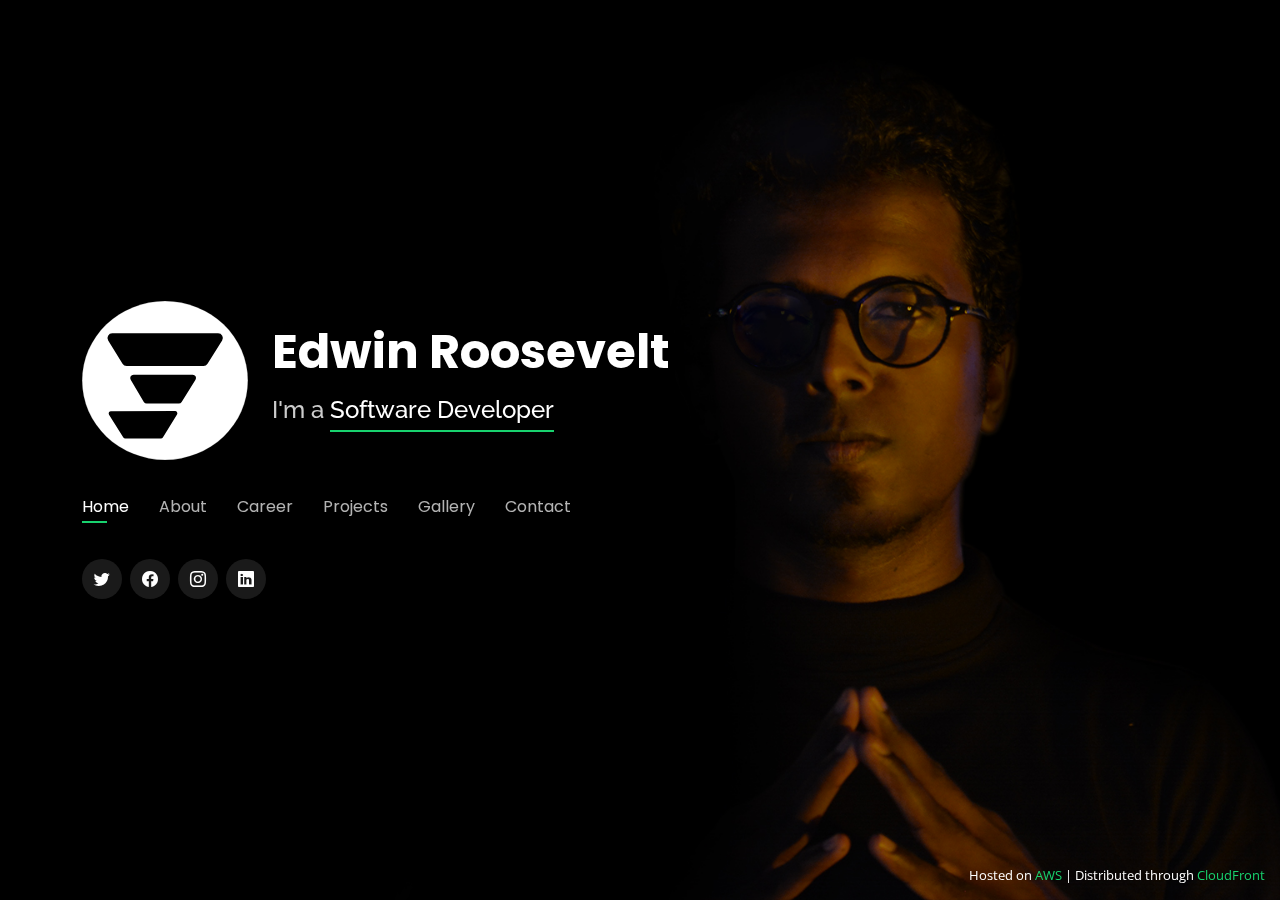
<file: index.html>
<!DOCTYPE html>
<html lang="en">
	<head>
		<meta charset="utf-8" />
		<meta content="width=device-width, initial-scale=1.0" name="viewport" />

		<title>Edwin Roosevelt</title>
		<meta
			name="description"
			content="Isn't it kinda cool to have your own webpage. It is xD!. Know all about my interests, hobbies, projects and career."
		/>
		<meta name="keywords" content="" />

		<!-- Favicons -->
		<link href="assets/img/ER1.svg" rel="icon" />
		<link href="assets/img/OIP.jfif" rel="apple-touch-icon" />

		<!-- Google Fonts -->
		<link
			href="https://fonts.googleapis.com/css?family=Open+Sans:300,300i,400,400i,600,600i,700,700i|Raleway:300,300i,400,400i,500,500i,600,600i,700,700i|Poppins:300,300i,400,400i,500,500i,600,600i,700,700i"
			rel="stylesheet"
		/>

		<!-- Vendor CSS Files -->
		<link href="assets/vendor/bootstrap/css/bootstrap.min.css" rel="stylesheet" />
		<link
			href="assets/vendor/bootstrap-icons/bootstrap-icons.css"
			rel="stylesheet"
		/>
		<link href="assets/vendor/boxicons/css/boxicons.min.css" rel="stylesheet" />
		<link href="assets/vendor/glightbox/css/glightbox.min.css" rel="stylesheet" />
		<link href="assets/vendor/remixicon/remixicon.css" rel="stylesheet" />
		<link href="assets/vendor/swiper/swiper-bundle.min.css" rel="stylesheet" />

		<!-- Template Main CSS File -->
		<link href="assets/css/style.css" rel="stylesheet" />

		<!-- =======================================================
  * Template Name: Personal - v4.7.0
  * Template URL: https://bootstrapmade.com/personal-free-resume-bootstrap-template/
  * Author: BootstrapMade.com
  * License: https://bootstrapmade.com/license/
  ======================================================== -->
	</head>

	<body>
		<!-- ======= Header ======= -->
		<header id="header">
			<div class="container">
				<div class="row">
					<div class="d-none col-2 d-lg-block">
						<img
							src="assets/img/ER1.svg"
							alt="Edwin Roosevelt logo"
							class="img-fluid"
						/>
					</div>
					<div class="col col-sm-10" style="margin: auto 0">
						<h1><a href="index.html">Edwin Roosevelt</a></h1>
						<h2>I'm a <span>Software Developer</span></h2>
					</div>
				</div>

				<nav id="navbar" class="navbar">
					<ul>
						<li><a class="nav-link active" href="#header">Home</a></li>
						<li><a class="nav-link" href="#about">About</a></li>
						<li><a class="nav-link" href="#resume">Career</a></li>
						<li><a class="nav-link" href="#projects">Projects</a></li>
						<li><a class="nav-link" href="#portfolio">Gallery</a></li>
						<li><a class="nav-link" href="#contact">Contact</a></li>
					</ul>
					<i class="bi bi-list mobile-nav-toggle"></i>
				</nav>
				<!-- .navbar -->

				<div class="social-links">
					<a href="https://twitter.com/edwinroosevelt" class="twitter"
						><i class="bi bi-twitter"></i
					></a>
					<a href="https://www.facebook.com/Edwinroosevelt" class="facebook"
						><i class="bi bi-facebook"></i
					></a>
					<a href="https://www.instagram.com/eddy.insta.in" class="instagram"
						><i class="bi bi-instagram"></i
					></a>
					<a href="https://www.linkedin.com/in/edwin-roosevelt" class="linkedin"
						><i class="bi bi-linkedin"></i
					></a>
				</div>
			</div>
		</header>
		<!-- End Header -->

		<!-- ======= About Section ======= -->
		<section id="about" class="about">
			<!-- ======= About Me ======= -->
			<div class="about-me container">
				<div class="section-title">
					<h2>About</h2>
					<p>Learn more about me</p>
				</div>

				<div class="row">
					<div class="col-lg-4" data-aos="fade-right">
						<img
							src="assets/img/me.jpg"
							class="img-fluid"
							alt="Edwin Roosevelt Picture"
						/>
					</div>
					<div class="col-lg-8 pt-4 mt-4 pt-lg-0 content" data-aos="fade-left">
						<h3>A Curious Lad</h3>
						<p class="fst-italic">
							The world we inhabit is an intriguing realm, constantly inspiring our
							inquisitive nature. Knowledge acts as the catalyst for our curiosity. So,
							why not join me for a cup of coffee, and together we can delve into a
							myriad of subjects? We can traverse the captivating realms, from the
							intricacies of the quantum world to the enigmatic expanses of the
							universe. We can explore the tapestry of our past, the unfolding of
							tomorrow, and the emergence of trending technologies like Big Data, AI,
							and Quantum Computing. Moreover, we can even venture into profound
							inquiries such as the meaning of life. In this vast and unknown ocean of
							possibilities, what we have uncovered thus far merely represents a mere
							droplet of understanding.
						</p>
						<!-- <p>
            What we know is a drop of water in this vast & unknown ocean.
          </p> -->

						<!-- <div class="section-title pt-4">
            <h2>More about me</h2>
          </div>
          <ul>
            <li><i class="bi bi-chevron-right"></i> <strong>Age:</strong> <span>25</span></li>
            <li><i class="bi bi-chevron-right"></i> <strong>Degree:</strong> <span>B.Tech - Mechanical Engineering</span></li>
            <li><i class="bi bi-chevron-right"></i> <strong>Aspiration:</strong> <span>Python Developer</span></li>
          </ul> -->
					</div>
				</div>
			</div>

			<!-- End About Me -->

			<!-- ======= Counts ======= col-md-6 mt-3 mt-md-0
    <div class="counts container">

      <div class="row">

        <div class="col-lg-3 col-md-6">
          <div class="count-box">
            <i class="bi bi-emoji-smile"></i>
            <span data-purecounter-start="0" data-purecounter-end="232" data-purecounter-duration="1" class="purecounter"></span>
            <p>Happy Clients</p>
          </div>
        </div>

        <div class="col-lg-3 col-md-6 mt-5 mt-md-0">
          <div class="count-box">
            <i class="bi bi-journal-richtext"></i>
            <span data-purecounter-start="0" data-purecounter-end="521" data-purecounter-duration="1" class="purecounter"></span>
            <p>Projects</p>
          </div>
        </div>

        <div class="col-lg-3 col-md-6 mt-5 mt-lg-0">
          <div class="count-box">
            <i class="bi bi-headset"></i>
            <span data-purecounter-start="0" data-purecounter-end="1463" data-purecounter-duration="1" class="purecounter"></span>
            <p>Hours Of Support</p>
          </div>
        </div>

        <div class="col-lg-3 col-md-6 mt-5 mt-lg-0">
          <div class="count-box">
            <i class="bi bi-award"></i>
            <span data-purecounter-start="0" data-purecounter-end="24" data-purecounter-duration="1" class="purecounter"></span>
            <p>Awards</p>
          </div>
        </div>

      </div>

    </div>
    -- End Counts -->

			<!-- ======= Interests ======= -->
			<div class="interests container">
				<div class="section-title">
					<h2>Interests</h2>
				</div>

				<div class="row">
					<div class="col-lg-3 col-md-4 mt-4">
						<div class="icon-box">
							<i class="ri-computer-line" style="color: #e80368"></i>
							<h3>Programming</h3>
						</div>
					</div>
					<div class="col-lg-3 col-md-4 mt-4">
						<div class="icon-box">
							<i class="ri-camera-3-line" style="color: #ffbb2c"></i>
							<h3>Photography</h3>
						</div>
					</div>
					<div class="col-lg-3 col-md-4 mt-4">
						<div class="icon-box">
							<i class="ri-image-edit-line" style="color: #cf2727"></i>
							<h3>Photoshop</h3>
						</div>
					</div>
					<div class="col-lg-3 col-md-4 mt-4">
						<div class="icon-box">
							<i class="ri-pencil-ruler-2-line" style="color: #257c29"></i>
							<h3>DIYs</h3>
						</div>
					</div>
					<div class="col-lg-3 col-md-4 mt-4">
						<div class="icon-box">
							<i class="ri-headphone-line" style="color: #f80493"></i>
							<h3>Music</h3>
						</div>
					</div>
					<div class="col-lg-3 col-md-4 mt-4">
						<div class="icon-box">
							<i class="ri-music-2-line" style="color: #00f7ff"></i>
							<h3>Guitar</h3>
						</div>
					</div>
					<div class="col-lg-3 col-md-4 mt-4">
						<div class="icon-box">
							<i class="ri-book-2-line" style="color: #47aeff"></i>
							<h3>Reading</h3>
						</div>
					</div>
					<div class="col-lg-3 col-md-4 mt-4">
						<div class="icon-box">
							<i class="bx bx-bulb" style="color: #ffa76e"></i>
							<h3>Learning New Stuffs</h3>
						</div>
					</div>
					<div class="col-lg-3 col-md-4 mt-4">
						<div class="icon-box">
							<i class="bx bx-atom" style="color: #29cc61"></i>
							<h3>Science</h3>
						</div>
					</div>
					<div class="col-lg-3 col-md-4 mt-4">
						<div class="icon-box">
							<i class="ri-landscape-line" style="color: #11dbcf"></i>
							<h3>Adventure</h3>
						</div>
					</div>
					<div class="col-lg-3 col-md-4 mt-4">
						<div class="icon-box">
							<i class="ri-run-line" style="color: #ff5828"></i>
							<h3>Athletics</h3>
						</div>
					</div>
					<div class="col-lg-3 col-md-4 mt-4">
						<div class="icon-box">
							<i class="ri-riding-line" style="color: #e9c31d"></i>
							<h3>Riding</h3>
						</div>
					</div>
				</div>
			</div>
			<!-- End Interests -->

			<!-- ======= Testimonials ======= -->
			<div class="testimonials container">
				<div class="section-title">
					<h2>Food for thought</h2>
				</div>

				<div
					class="testimonials-slider swiper"
					data-aos="fade-up"
					data-aos-delay="100"
				>
					<div class="swiper-wrapper">
						<div class="swiper-slide">
							<div class="testimonial-item">
								<p>
									<i class="bx bxs-quote-alt-left quote-icon-left"></i>
									You are the result of 4 billion years of evolutionary success. Act Like
									It.
									<i class="bx bxs-quote-alt-right quote-icon-right"></i>
								</p>
								<img
									src="assets/img/favquotes/1.jpg"
									class="testimonial-img"
									alt="Quote by unknown"
								/>
								<h3>Unknown</h3>
							</div>
						</div>

						<div class="swiper-slide">
							<div class="testimonial-item">
								<p>
									<i class="bx bxs-quote-alt-left quote-icon-left"></i>
									Danger is real, but Fear is a choice
									<i class="bx bxs-quote-alt-right quote-icon-right"></i>
								</p>
								<img
									src="assets/img/favquotes/2.jpg"
									class="testimonial-img"
									alt="Quote by Will Smith"
								/>
								<h3>Will Smith</h3>
								<h4>Movie: After Earth</h4>
							</div>
						</div>

						<div class="swiper-slide">
							<div class="testimonial-item">
								<p>
									<i class="bx bxs-quote-alt-left quote-icon-left"></i>
									One day you will leave this world behind. So live a life you will
									REMEMBER.
									<i class="bx bxs-quote-alt-right quote-icon-right"></i>
								</p>
								<img
									src="assets/img/favquotes/3.jpg"
									class="testimonial-img"
									alt="Quote from Avicii lyrics"
								/>
								<h3>Avicii</h3>
								<h4>Musician</h4>
							</div>
						</div>

						<div class="swiper-slide">
							<div class="testimonial-item">
								<p>
									<i class="bx bxs-quote-alt-left quote-icon-left"></i>
									Education is not the learning of facts, but training the mind to think.
									<i class="bx bxs-quote-alt-right quote-icon-right"></i>
								</p>
								<img
									src="assets/img/favquotes/4.jpg"
									class="testimonial-img"
									alt="Quote from Albert Einstein"
								/>
								<h3>Albert Einstein</h3>
								<h4>Theoretical Physicist</h4>
							</div>
						</div>

						<div class="swiper-slide">
							<div class="testimonial-item">
								<p>
									<i class="bx bxs-quote-alt-left quote-icon-left"></i>
									Every next level of your life will demand a different you.
									<i class="bx bxs-quote-alt-right quote-icon-right"></i>
								</p>
								<img
									src="assets/img/favquotes/5.jpg"
									class="testimonial-img"
									alt="Quote"
								/>
								<h3>Leonardo DiCaprio</h3>
								<h4>Actor</h4>
							</div>
						</div>
					</div>
					<div class="swiper-pagination"></div>
				</div>

				<div class="owl-carousel testimonials-carousel"></div>
			</div>
			<!-- End Testimonials  -->
		</section>
		<!-- End About Section -->

		<!-- ======= Resume Section ======= -->
		<section id="resume" class="resume">
			<div class="container">
				<div class="section-title">
					<h2>Resume</h2>
					<p>Career Prospects</p>
				</div>
				<div class="d-flex flex-wrap">
					<span
						class="h5 p-2 text-dark fst-normal align-middle ms-4"
						style="background-color: #18d26e; border-radius: 5px"
						>Software Developer</span
					>
					<div>
						<a href="https://github.com/EdwinRoosevelt" target="_blank">
							<button
								class="btn btn-light p-0 ms-4"
								style="border-radius: 25px"
								data-toggle="tooltip"
								title="Github profile"
							>
								<i class="ri-github-fill px-2" style="font-size: 28px"></i>
							</button>
						</a>
						<a
							href="https://drive.google.com/file/d/1xI5ExTde9kriVnSUI9WkuehAsmC3LOFL/view?usp=drive_link"
							target="_blank"
						>
							<button
								class="btn btn-light p-0 ms-2"
								style="border-radius: 25px"
								data-toggle="tooltip"
								title="Resume link"
							>
								<i
									class="ri-profile-fill px-2"
									style="font-size: 28px; color: #2964cf"
								></i>
							</button>
						</a>
					</div>
					<div class="p-4">
						<p>
							<span class="badge bg-light text-dark">Full Stak MERN Developer</span> |
							<span class="badge bg-light text-dark">Web Developer</span>

							<!-- | <span class="badge bg-light text-dark">Problem Solver</span>   -->
							<!-- <span class="badge bg-light text-dark">Self Taught Programmer</span>  -->

							<!-- <span class="badge bg-light text-dark">JavaScript Expert</span> |
            <span class="badge bg-light text-dark">Experienced Problem Solver</span> -->
						</p>
						<p>
							Full-stack engineer with 3 years of experience, possessing a diverse
							skillset spanning both front-end and back-end development. Extensive
							experience in a variety of programming languages (JavaScript, HTML, CSS,
							Python, Java) and frameworks (React, NextJS, NestJS, Django, Spring Boot)
							allows me to tackle complex projects with conödence. Additionally,
							proöciency in tools like AWS, PM2, Git, Jira makes me a valuable asset to
							any team seeking a versatile and efficient developer.
						</p>
						<p>
							In addition to my technical expertise, I possess strong soft skills that
							make me a valuable asset in any team environment. I am known for my
							excellent communication, allowing me to clearly explain complex technical
							concepts to both technical and non-technical audiences. I am also a
							highly collaborative individual, thriving in environments where teamwork
							is essential. My problem-solving skills enable me to approach challenges
							creatively and efficiently, while my adaptability allows me to adjust to
							changing priorities and learn new skills quickly.
						</p>
					</div>
				</div>

				<div class="skills container">
					<div class="section-title">
						<h2>Skills</h2>
					</div>

					<div>
						<span class="badge rounded-pill bg-warning text-dark">JavaScript</span>
						<span class="badge rounded-pill bg-warning text-dark">TypeScript</span>
						<span class="badge rounded-pill bg-warning text-dark">HTML</span>
						<span class="badge rounded-pill bg-warning text-dark">CSS</span>
						<span class="badge rounded-pill bg-warning text-dark">Sass</span>
						<span class="badge rounded-pill bg-warning text-dark">BootStrap</span>
						<span class="badge rounded-pill bg-warning text-dark">Reactjs</span>
						<span class="badge rounded-pill bg-warning text-dark">Nextjs</span>
						<span class="badge rounded-pill bg-warning text-dark">Nodejs</span>
						<span class="badge rounded-pill bg-warning text-dark">Svelte</span>
						<span class="badge rounded-pill bg-warning text-dark">REST</span>
						<span class="badge rounded-pill bg-warning text-dark">Cypress</span>
						<span class="badge rounded-pill bg-warning text-dark">Jest</span>
					</div>
					<div>
						<!-- <br class="m-5"/> -->
						<span class="badge rounded-pill bg-success text-dark"
							>Data Structures</span
						>
						<span class="badge rounded-pill bg-success text-dark">Algorithms</span>
						<span class="badge rounded-pill bg-success text-dark">Python3</span>
						<span class="badge rounded-pill bg-success text-dark">Git</span>
						<span class="badge rounded-pill bg-success text-dark">Java</span>
						<span class="badge rounded-pill bg-success text-dark"
							>Cloud - AWS | GCP</span
						>
						<span class="badge rounded-pill bg-success text-dark">Linux</span>
						<span class="badge rounded-pill bg-success text-dark">SQL</span>
						<span class="badge rounded-pill bg-success text-dark">NoSQL</span>
						<span class="badge rounded-pill bg-success text-dark"
							>Data Science | AI-ML</span
						>
					</div>
					<div>
						<!-- <br class="m-5"/> -->
						<span class="badge rounded-pill bg-info text-dark">Communication</span>
						<span class="badge rounded-pill bg-info text-dark">Planning</span>
						<span class="badge rounded-pill bg-info text-dark">Organizing</span>
						<span class="badge rounded-pill bg-info text-dark">Problem Solving</span>
						<span class="badge rounded-pill bg-info text-dark">Time Management</span>
					</div>
					<div>
						<!-- <br class="m-1"/> -->
						<span class="badge rounded-pill bg-danger text-dark">Photoshop</span>
						<span class="badge rounded-pill bg-danger text-dark">UI / UX</span>
						<span class="badge rounded-pill bg-danger text-dark">Illustrator</span>
					</div>

					<!-- <div class="row skills-content">
          <div class="col-lg-6">
            <div class="progress">
              <span class="skill">Python<i class="val">80%</i></span>
              <div class="progress-bar-wrap">
                <div class="progress-bar" role="progressbar" aria-valuenow="80" aria-valuemin="0" aria-valuemax="100"></div>
              </div>
            </div>
            <div class="progress">
              <span class="skill">AWS<i class="val">60%</i></span>
              <div class="progress-bar-wrap">
                <div class="progress-bar" role="progressbar" aria-valuenow="60" aria-valuemin="0" aria-valuemax="100"></div>
              </div>
            </div>
            <div class="progress">
              <span class="skill">Linux<i class="val">50%</i></span>
              <div class="progress-bar-wrap">
                <div class="progress-bar" role="progressbar" aria-valuenow="50" aria-valuemin="0" aria-valuemax="100"></div>
              </div>
            </div>
          </div>
          <div class="col-lg-6">
            <div class="progress">
              <span class="skill">Data Science<i class="val">60%</i></span>
              <div class="progress-bar-wrap">
                <div class="progress-bar" role="progressbar" aria-valuenow="60" aria-valuemin="0" aria-valuemax="100"></div>
              </div>
            </div>
            <div class="progress">
              <span class="skill">Communication<i class="val">90%</i></span>
              <div class="progress-bar-wrap">
                <div class="progress-bar" role="progressbar" aria-valuenow="90" aria-valuemin="0" aria-valuemax="100"></div>
              </div>
            </div>
            <div class="progress">
              <span class="skill">Problem Solving<i class="val">95%</i></span>
              <div class="progress-bar-wrap">
                <div class="progress-bar" role="progressbar" aria-valuenow="95" aria-valuemin="0" aria-valuemax="100"></div>
              </div>
            </div>
          </div>
        </div> -->
				</div>

				<div class="row container">
					<div class="col-md-6 mb-3">
						<div class="section-title">
							<h2>Experience</h2>
						</div>
						<div class="resume-item">
							<h4>FULL STACK MERN DEVELOPER</h4>
							<h5>Mar 2023 - Present</h5>
							<p><em>Beanstalkedu Services Pvt Ltd, Kolkata</em></p>
							<ul>
								<li>
									Developing dynamic and responsive user interfaces (UIs) leveraging the
									strengths of HTML, CSS, and the React JS framework.
								</li>
								<li>
									Ensuring a seamless user experience through careful design and
									implementation. Building robust backend solutions utilizing Node.js.
								</li>
								<li>
									Responsible for designing, developing, and maintaining application
									logic, secure authentication systems.
								</li>
								<li>
									Contributing through active participation in meetings, sharing
									technical expertise, and clearly communicating ideas and solutions.
								</li>
								<li>
									Contributing to ongoing knowledge transfer by maintaining accurate and
									up-to-date documentation.
								</li>
							</ul>
						</div>
						<div class="resume-item">
							<h4>WEB APPLICATION DEVELOPER</h4>
							<h5>July 2022 - Mar 2023</h5>
							<p><em>Bibox Labs (Evobi Automations), Bengaluru</em></p>
							<ul>
								<li>
									Collaborating effectively with cross-functional teams, including
									product managers, designers, and developers.
								</li>
								<li>
									Proactively identifying and resolving user and client issues through
									effective technical support.
								</li>
							</ul>
						</div>
						<div class="resume-item">
							<h4>SRE Engineer - SonyLiv</h4>
							<h5>Mar 2021 - July 2022</h5>
							<p><em>SonyLiv - Tata Consultancy Services, Ahmedabad</em></p>
							<p></p>
							<ul>
								<li>
									Implementing and maintaining robust monitoring systems to proactively
									track and ensure the health and performance of systems.
								</li>
								<li>
									Effectively responding to incidents, conducting thorough diagnoses, and
									implementing swift resolutions to minimize downtime and ensure service
									continuity.
								</li>
							</ul>
							<!-- </p> -->
						</div>
					</div>
					<!-- </div>

      <div class="container"> -->

					<div class="col-md-6">
						<div class="section-title">
							<h2>Education</h2>
						</div>
						<div class="resume-item">
							<h4>Executive Post Graduate Programme in Software Development</h4>
							<p class="fw-light">Cloud Computing</p>
							<h5>2022 - 2023</h5>
							<span class="mx-2">CGPA: 3.6 / 4.0</span>
							<p>
								<em>Interanation Institute of Information Technology, Banglore </em>
							</p>
							<p>
								<!-- <ul>
              <li>Specialization - BlockChain</li>
            </ul> -->
							</p>
						</div>
						<div class="resume-item">
							<h4>Bachelor of Technology - Mechanical</h4>
							<h5>2015 - 2019</h5>
							<span class="mx-2">CGPA: 8.5</span>
							<p><em>Amrita Vishwa Vidhyapeetham, Coimbatore </em></p>
							<p></p>
							<ul>
								<li>Head of Web & Multimedia Team, Anokha</li>
								<li>Editor of Amritadhwani, College Magazine</li>
							</ul>
							<!-- </p> -->
						</div>
						<div class="resume-item">
							<h4>Higher Secondary School</h4>
							<h5>2013 - 2015</h5>
							<span class="mx-2">Score: 90%</span>
							<p><em>DAV BHEL School, Ranipet</em></p>
							<p></p>

							<ul>
								<li>School Pupil Leader - 2014</li>
							</ul>
							<!-- </p> -->
						</div>
						<div class="resume-item">
							<h4>High School</h4>
							<h5>2011 - 2013</h5>
							<span class="mx-2">CGPA: 10.0</span>
							<p><em>DAV BHEL School, Ranipet</em></p>
						</div>
					</div>
				</div>
			</div>
		</section>
		<!-- End Resume Section -->

		<!-- ======= Memories Section ======= -->
		<section id="projects" class="services">
			<div class="container">
				<div class="section-title">
					<h2>Projects</h2>
					<p>My Works</p>
				</div>

				<div class="row">
					<div class="icon-box container p-2">
						<a href="https://bitbash.in" target="_blank">
							<img
								class="img-fluid"
								src="./assets/img/projects/bitbash-banner.png"
								alt="BitBash banner"
							/>
						</a>
					</div>
				</div>

				<div class="row">
					<div class="icon-box container p-2">
						<a href="https://timetabler.edwinroosevelt.com" target="_blank">
							<img
								class="img-fluid"
								src="./assets/img/projects/timetabler_banner.png"
								alt="TimeTabler banner"
							/>
						</a>
					</div>
				</div>

				<div class="row">
					<div class="icon-box container p-2">
						<a href="https://logparser.edwinroosevelt.com" target="_blank">
							<img
								class="img-fluid"
								src="./assets/img/projects/logparser_banner.png"
								alt="LogParser banner"
							/>
						</a>
					</div>
				</div>

				<div class="row">
					<div class="icon-box container p-2">
						<a href="https://desk-setup.edwinroosevelt.com" target="_blank">
							<img
								class="img-fluid"
								src="./assets/img/projects/desk_setup_banner.png"
								alt="Desk-Setup banner"
							/>
						</a>
					</div>
				</div>

				<div class="row">
					<!--<div class="col-lg-4 col-md-6 d-flex align-items-stretch mt-4 mt-md-0"></div>-->
					<div class="icon-box container p-2" style="position: relative">
						<!-- <a href="https://tourbook.edwinroosevelt.com" target="_blank"> -->
						<img
							class="img-fluid disabledBox"
							src="./assets/img/projects/Tourbook-banner-img.jpg"
						/>
						<!-- </a> -->
						<div class="disabledContainer">
							<div class="disabledText">
								<div class="icon"><i class="bx bx-wrench"></i></div>
								<h4>Under maintenance</h4>
							</div>
						</div>

						<!-- <p>This section is taking more time than expected. Kindly bear with us.</p> -->
					</div>
					<!--</div>-->
				</div>
			</div>
		</section>
		<!-- End Services Section -->

		<!-- ======= Portfolio Section ======= -->
		<section id="portfolio" class="portfolio">
			<div class="container">
				<div class="section-title">
					<h2>Portfolio</h2>
					<p>My Gallery</p>
				</div>

				<div class="row">
					<div class="col-lg-12 d-flex justify-content-center">
						<ul id="portfolio-flters">
							<li data-filter="*" class="filter-active">All</li>
							<li data-filter=".filter-photography">Photography</li>
							<li data-filter=".filter-poster">Poster</li>
							<li data-filter=".filter-logo">Logo</li>
							<li data-filter=".filter-art">Art</li>
						</ul>
					</div>
				</div>

				<div class="row portfolio-container">
					<!--
        <div class="row portfolio-container">
          <div class="col-lg-4 col-md-6 portfolio-item filter-poster">
            <div class="portfolio-wrap">
              <img src="assets/img/portfolio/photo-15.jpg" class="img-fluid" alt="">
              <div class="portfolio-info">
                <h4>Web 3</h4>
                <p>Web</p>
                <div class="portfolio-links">
                  <a href="assets/img/portfolio/photo-15.jpg" data-gallery="portfolioGallery" class="portfolio-lightbox" title="Web 3"><i class="bx bx-plus"></i></a>
                  <a href="portfolio-details.html" data-gallery="portfolioDetailsGallery" data-glightbox="type: external" class="portfolio-details-lightbox" title="Portfolio Details"><i class="bx bx-link"></i></a>
                </div>
              </div>
            </div>
          </div>
        </div>
        -->

					<div class="col-lg-4 col-md-6 portfolio-item filter-logo">
						<div class="portfolio-wrap">
							<img
								src="assets/img/portfolio/logo-03.jpg"
								class="img-fluid"
								alt="Eddy Designs Logo by Edwin Roosevelt"
							/>
							<div class="portfolio-info">
								<h4>Yeah it's mine :p</h4>
								<p>Logo</p>
								<div class="portfolio-links">
									<a
										href="assets/img/portfolio/logo-03.jpg"
										data-gallery="portfolioGallery"
										class="portfolio-lightbox"
										><i class="bi bi-arrows-angle-expand"></i
									></a>
								</div>
							</div>
						</div>
					</div>
					<div class="col-lg-4 col-md-6 portfolio-item filter-logo">
						<div class="portfolio-wrap">
							<img
								src="assets/img/portfolio/logo-01.jpg"
								class="img-fluid"
								alt="Aasha Scroodles Logo by Edwin Roosevelt"
							/>
							<div class="portfolio-info">
								<h4>Aasha Scroodles</h4>
								<p>Logo</p>
								<div class="portfolio-links">
									<a
										href="assets/img/portfolio/logo-01.jpg"
										data-gallery="portfolioGallery"
										class="portfolio-lightbox"
										><i class="bi bi-arrows-angle-expand"></i
									></a>
								</div>
							</div>
						</div>
					</div>
					<div class="col-lg-4 col-md-6 portfolio-item filter-logo">
						<div class="portfolio-wrap">
							<img
								src="assets/img/portfolio/logo-04.jpg"
								class="img-fluid"
								alt="SPY Ultimate Logo by Edwin Roosevelt"
							/>
							<div class="portfolio-info">
								<h4>SPY Ultimate</h4>
								<p>Logo</p>
								<div class="portfolio-links">
									<a
										href="assets/img/portfolio/logo-04.jpg"
										data-gallery="portfolioGallery"
										class="portfolio-lightbox"
										><i class="bi bi-arrows-angle-expand"></i
									></a>
								</div>
							</div>
						</div>
					</div>

					<div class="col-lg-4 col-md-6 portfolio-item filter-art">
						<div class="portfolio-wrap">
							<img
								src="assets/img/portfolio/art-01.jpg"
								class="img-fluid"
								alt="Sassy girl Art by Edwin Roosevelt"
							/>
							<div class="portfolio-info">
								<h4>Sassy girl</h4>
								<p>Art</p>
								<div class="portfolio-links">
									<a
										href="assets/img/portfolio/art-01.jpg"
										data-gallery="portfolioGallery"
										class="portfolio-lightbox"
										><i class="bi bi-arrows-angle-expand"></i
									></a>
								</div>
							</div>
						</div>
					</div>
					<div class="col-lg-4 col-md-6 portfolio-item filter-art">
						<div class="portfolio-wrap">
							<img
								src="assets/img/portfolio/art-02.jpg"
								class="img-fluid"
								alt="Drawing by Edwin Roosevelt"
							/>
							<div class="portfolio-info">
								<h4>I can draw too</h4>
								<p>Art</p>
								<div class="portfolio-links">
									<a
										href="assets/img/portfolio/art-02.jpg"
										data-gallery="portfolioGallery"
										class="portfolio-lightbox"
										><i class="bi bi-arrows-angle-expand"></i
									></a>
								</div>
							</div>
						</div>
					</div>
					<div class="col-lg-4 col-md-6 portfolio-item filter-art">
						<div class="portfolio-wrap">
							<img
								src="assets/img/portfolio/art-03.jpg"
								class="img-fluid"
								alt="Digital Art by Edwin Roosevelt"
							/>
							<div class="portfolio-info">
								<h4>Fly high & grab!</h4>
								<p>Art</p>
								<div class="portfolio-links">
									<a
										href="assets/img/portfolio/art-03.jpg"
										data-gallery="portfolioGallery"
										class="portfolio-lightbox"
										><i class="bi bi-arrows-angle-expand"></i
									></a>
								</div>
							</div>
						</div>
					</div>

					<div class="col-lg-4 col-md-6 portfolio-item filter-photography">
						<div class="portfolio-wrap">
							<img
								src="assets/img/portfolio/photo-01.jpg"
								class="img-fluid"
								alt="Edwin Roosevelt Photography"
							/>
							<div class="portfolio-info">
								<h4>Natya Night</h4>
								<p>Photography</p>
								<div class="portfolio-links">
									<a
										href="assets/img/portfolio/photo-01.jpg"
										data-gallery="portfolioGallery"
										class="portfolio-lightbox"
										><i class="bi bi-arrows-angle-expand"></i
									></a>
								</div>
							</div>
						</div>
					</div>
					<div class="col-lg-4 col-md-6 portfolio-item filter-photography">
						<div class="portfolio-wrap">
							<img
								src="assets/img/portfolio/photo-02.jpg"
								class="img-fluid"
								alt="Edwin Roosevelt Photography"
							/>
							<div class="portfolio-info">
								<h4>Charminar, Hyderabad</h4>
								<p>Photography</p>
								<div class="portfolio-links">
									<a
										href="assets/img/portfolio/photo-02.jpg"
										data-gallery="portfolioGallery"
										class="portfolio-lightbox"
										><i class="bi bi-arrows-angle-expand"></i
									></a>
								</div>
							</div>
						</div>
					</div>
					<div class="col-lg-4 col-md-6 portfolio-item filter-photography">
						<div class="portfolio-wrap">
							<img
								src="assets/img/portfolio/photo-03.jpg"
								class="img-fluid"
								alt="Edwin Roosevelt Photography"
							/>
							<div class="portfolio-info">
								<h4>Happy Christams</h4>
								<p>Photography</p>
								<div class="portfolio-links">
									<a
										href="assets/img/portfolio/photo-03.jpg"
										data-gallery="portfolioGallery"
										class="portfolio-lightbox"
										><i class="bi bi-arrows-angle-expand"></i
									></a>
								</div>
							</div>
						</div>
					</div>
					<div class="col-lg-4 col-md-6 portfolio-item filter-photography">
						<div class="portfolio-wrap">
							<img
								src="assets/img/portfolio/photo-04.jpg"
								class="img-fluid"
								alt="Edwin Roosevelt Photography"
							/>
							<div class="portfolio-info">
								<h4>Sun Rise, Kodaikanal</h4>
								<p>Photography</p>
								<div class="portfolio-links">
									<a
										href="assets/img/portfolio/photo-04.jpg"
										data-gallery="portfolioGallery"
										class="portfolio-lightbox"
										><i class="bi bi-arrows-angle-expand"></i
									></a>
								</div>
							</div>
						</div>
					</div>
					<div class="col-lg-4 col-md-6 portfolio-item filter-photography">
						<div class="portfolio-wrap">
							<img
								src="assets/img/portfolio/photo-05.jpg"
								class="img-fluid"
								alt="Edwin Roosevelt Photography"
							/>
							<div class="portfolio-info">
								<h4>Soccer</h4>
								<p>Photography</p>
								<div class="portfolio-links">
									<a
										href="assets/img/portfolio/photo-05.jpg"
										data-gallery="portfolioGallery"
										class="portfolio-lightbox"
										><i class="bi bi-arrows-angle-expand"></i
									></a>
								</div>
							</div>
						</div>
					</div>
					<div class="col-lg-4 col-md-6 portfolio-item filter-photography">
						<div class="portfolio-wrap">
							<img
								src="assets/img/portfolio/photo-06.jpg"
								class="img-fluid"
								alt="Edwin Roosevelt Photography"
							/>
							<div class="portfolio-info">
								<h4>Gaming Nights</h4>
								<p>Photography</p>
								<div class="portfolio-links">
									<a
										href="assets/img/portfolio/photo-06.jpg"
										data-gallery="portfolioGallery"
										class="portfolio-lightbox"
										><i class="bi bi-arrows-angle-expand"></i
									></a>
								</div>
							</div>
						</div>
					</div>
					<div class="col-lg-4 col-md-6 portfolio-item filter-photography">
						<div class="portfolio-wrap">
							<img
								src="assets/img/portfolio/photo-07.jpg"
								class="img-fluid"
								alt="Edwin Roosevelt Photography"
							/>
							<div class="portfolio-info">
								<h4>Double Decker Express</h4>
								<p>Photography</p>
								<div class="portfolio-links">
									<a
										href="assets/img/portfolio/photo-07.jpg"
										data-gallery="portfolioGallery"
										class="portfolio-lightbox"
										><i class="bi bi-arrows-angle-expand"></i
									></a>
								</div>
							</div>
						</div>
					</div>
					<div class="col-lg-4 col-md-6 portfolio-item filter-photography">
						<div class="portfolio-wrap">
							<img
								src="assets/img/portfolio/photo-08.jpg"
								class="img-fluid"
								alt="Edwin Roosevelt Photography"
							/>
							<div class="portfolio-info">
								<h4>Amrita, Coimbatore</h4>
								<p>Photography</p>
								<div class="portfolio-links">
									<a
										href="assets/img/portfolio/photo-08.jpg"
										data-gallery="portfolioGallery"
										class="portfolio-lightbox"
										><i class="bi bi-arrows-angle-expand"></i
									></a>
								</div>
							</div>
						</div>
					</div>
					<div class="col-lg-4 col-md-6 portfolio-item filter-photography">
						<div class="portfolio-wrap">
							<img
								src="assets/img/portfolio/photo-09.jpg"
								class="img-fluid"
								alt="Edwin Roosevelt Photography"
							/>
							<div class="portfolio-info">
								<h4>Blissful Green</h4>
								<p>Photography</p>
								<div class="portfolio-links">
									<a
										href="assets/img/portfolio/photo-09.jpg"
										data-gallery="portfolioGallery"
										class="portfolio-lightbox"
										><i class="bi bi-arrows-angle-expand"></i
									></a>
								</div>
							</div>
						</div>
					</div>
					<div class="col-lg-4 col-md-6 portfolio-item filter-photography">
						<div class="portfolio-wrap">
							<img
								src="assets/img/portfolio/photo-10.jpg"
								class="img-fluid"
								alt="Edwin Roosevelt Photography"
							/>
							<div class="portfolio-info">
								<h4>Little Kavz</h4>
								<p>Photography</p>
								<div class="portfolio-links">
									<a
										href="assets/img/portfolio/photo-10.jpg"
										data-gallery="portfolioGallery"
										class="portfolio-lightbox"
										><i class="bi bi-arrows-angle-expand"></i
									></a>
								</div>
							</div>
						</div>
					</div>
					<div class="col-lg-4 col-md-6 portfolio-item filter-photography">
						<div class="portfolio-wrap">
							<img
								src="assets/img/portfolio/photo-11.jpg"
								class="img-fluid"
								alt="Edwin Roosevelt Photography"
							/>
							<div class="portfolio-info">
								<h4>Perfect View</h4>
								<p>Photography</p>
								<div class="portfolio-links">
									<a
										href="assets/img/portfolio/photo-11.jpg"
										data-gallery="portfolioGallery"
										class="portfolio-lightbox"
										><i class="bi bi-arrows-angle-expand"></i
									></a>
								</div>
							</div>
						</div>
					</div>
					<div class="col-lg-4 col-md-6 portfolio-item filter-photography">
						<div class="portfolio-wrap">
							<img
								src="assets/img/portfolio/photo-12.jpg"
								class="img-fluid"
								alt="Edwin Roosevelt Photography"
							/>
							<div class="portfolio-info">
								<h4>Tamil Ponnu</h4>
								<p>Photography</p>
								<div class="portfolio-links">
									<a
										href="assets/img/portfolio/photo-12.jpg"
										data-gallery="portfolioGallery"
										class="portfolio-lightbox"
										><i class="bi bi-arrows-angle-expand"></i
									></a>
								</div>
							</div>
						</div>
					</div>
					<div class="col-lg-4 col-md-6 portfolio-item filter-photography">
						<div class="portfolio-wrap">
							<img
								src="assets/img/portfolio/photo-13.jpg"
								class="img-fluid"
								alt="Edwin Roosevelt Photography"
							/>
							<div class="portfolio-info">
								<h4>Anokha Nights</h4>
								<p>Photography</p>
								<div class="portfolio-links">
									<a
										href="assets/img/portfolio/photo-13.jpg"
										data-gallery="portfolioGallery"
										class="portfolio-lightbox"
										><i class="bi bi-arrows-angle-expand"></i
									></a>
								</div>
							</div>
						</div>
					</div>
					<div class="col-lg-4 col-md-6 portfolio-item filter-photography">
						<div class="portfolio-wrap">
							<img
								src="assets/img/portfolio/photo-14.jpg"
								class="img-fluid"
								alt="Edwin Roosevelt Photography"
							/>
							<div class="portfolio-info">
								<h4>God's own Country</h4>
								<p>Photography</p>
								<div class="portfolio-links">
									<a
										href="assets/img/portfolio/photo-14.jpg"
										data-gallery="portfolioGallery"
										class="portfolio-lightbox"
										><i class="bi bi-arrows-angle-expand"></i
									></a>
								</div>
							</div>
						</div>
					</div>
					<div class="col-lg-4 col-md-6 portfolio-item filter-photography">
						<div class="portfolio-wrap">
							<img
								src="assets/img/portfolio/photo-15.jpg"
								class="img-fluid"
								alt="Edwin Roosevelt Photography"
							/>
							<div class="portfolio-info">
								<h4>Amrita albums</h4>
								<p>Photography</p>
								<div class="portfolio-links">
									<a
										href="assets/img/portfolio/photo-15.jpg"
										data-gallery="portfolioGallery"
										class="portfolio-lightbox"
										><i class="bi bi-arrows-angle-expand"></i
									></a>
								</div>
							</div>
						</div>
					</div>

					<div class="col-lg-4 col-md-6 portfolio-item filter-poster">
						<div class="portfolio-wrap">
							<img
								src="assets/img/portfolio/poster-01.jpg"
								class="img-fluid"
								alt="Edwin Roosevelt Photography"
							/>
							<div class="portfolio-info">
								<h4>Laya Induction</h4>
								<p>Poster</p>
								<div class="portfolio-links">
									<a
										href="assets/img/portfolio/poster-01.jpg"
										data-gallery="portfolioGallery"
										class="portfolio-lightbox"
										><i class="bi bi-arrows-angle-expand"></i
									></a>
								</div>
							</div>
						</div>
					</div>
					<div class="col-lg-4 col-md-6 portfolio-item filter-poster">
						<div class="portfolio-wrap">
							<img
								src="assets/img/portfolio/poster-02.jpg"
								class="img-fluid"
								alt="Edwin Roosevelt Poster"
							/>
							<div class="portfolio-info">
								<h4>Wedding Invitation</h4>
								<p>Poster</p>
								<div class="portfolio-links">
									<a
										href="assets/img/portfolio/poster-02.jpg"
										data-gallery="portfolioGallery"
										class="portfolio-lightbox"
										><i class="bi bi-arrows-angle-expand"></i
									></a>
								</div>
							</div>
						</div>
					</div>
					<div class="col-lg-4 col-md-6 portfolio-item filter-poster">
						<div class="portfolio-wrap">
							<img
								src="assets/img/portfolio/poster-03.jpg"
								class="img-fluid"
								alt="Edwin Roosevelt Poster"
							/>
							<div class="portfolio-info">
								<h4>Remembering Avicii</h4>
								<p>Poster</p>
								<div class="portfolio-links">
									<a
										href="assets/img/portfolio/poster-03.jpg"
										data-gallery="portfolioGallery"
										class="portfolio-lightbox"
										><i class="bi bi-arrows-angle-expand"></i
									></a>
								</div>
							</div>
						</div>
					</div>
					<div class="col-lg-4 col-md-6 portfolio-item filter-poster">
						<div class="portfolio-wrap">
							<img
								src="assets/img/portfolio/poster-04.jpg"
								class="img-fluid"
								alt="Edwin Roosevelt Poster"
							/>
							<div class="portfolio-info">
								<h4>Bhumi - Lakshaya</h4>
								<p>Poster</p>
								<div class="portfolio-links">
									<a
										href="assets/img/portfolio/poster-04.jpg"
										data-gallery="portfolioGallery"
										class="portfolio-lightbox"
										><i class="bi bi-arrows-angle-expand"></i
									></a>
								</div>
							</div>
						</div>
					</div>
					<div class="col-lg-4 col-md-6 portfolio-item filter-poster">
						<div class="portfolio-wrap">
							<img
								src="assets/img/portfolio/poster-05.jpg"
								class="img-fluid"
								alt="Edwin Roosevelt Poster"
							/>
							<div class="portfolio-info">
								<h4>Wedding Invitation</h4>
								<p>Poster</p>
								<div class="portfolio-links">
									<a
										href="assets/img/portfolio/poster-05.jpg"
										data-gallery="portfolioGallery"
										class="portfolio-lightbox"
										><i class="bi bi-arrows-angle-expand"></i
									></a>
								</div>
							</div>
						</div>
					</div>
					<div class="col-lg-4 col-md-6 portfolio-item filter-poster">
						<div class="portfolio-wrap">
							<img
								src="assets/img/portfolio/poster-06.jpg"
								class="img-fluid"
								alt="Edwin Roosevelt Poster"
							/>
							<div class="portfolio-info">
								<h4>Love @ first Sight</h4>
								<p>Poster</p>
								<div class="portfolio-links">
									<a
										href="assets/img/portfolio/poster-06.jpg"
										data-gallery="portfolioGallery"
										class="portfolio-lightbox"
										><i class="bi bi-arrows-angle-expand"></i
									></a>
								</div>
							</div>
						</div>
					</div>
					<div class="col-lg-4 col-md-6 portfolio-item filter-poster">
						<div class="portfolio-wrap">
							<img
								src="assets/img/portfolio/poster-07.jpg"
								class="img-fluid"
								alt="Edwin Roosevelt Poster"
							/>
							<div class="portfolio-info">
								<h4>Arusuvai - Food stall</h4>
								<p>Poster</p>
								<div class="portfolio-links">
									<a
										href="assets/img/portfolio/poster-07.jpg"
										data-gallery="portfolioGallery"
										class="portfolio-lightbox"
										><i class="bi bi-arrows-angle-expand"></i
									></a>
								</div>
							</div>
						</div>
					</div>
					<div class="col-lg-4 col-md-6 portfolio-item filter-poster">
						<div class="portfolio-wrap">
							<img
								src="assets/img/portfolio/poster-08.jpg"
								class="img-fluid"
								alt="Edwin Roosevelt Poster"
							/>
							<div class="portfolio-info">
								<h4>Ommalle Talks</h4>
								<p>Poster</p>
								<div class="portfolio-links">
									<a
										href="assets/img/portfolio/poster-08.jpg"
										data-gallery="portfolioGallery"
										class="portfolio-lightbox"
										><i class="bi bi-arrows-angle-expand"></i
									></a>
								</div>
							</div>
						</div>
					</div>
					<div class="col-lg-4 col-md-6 portfolio-item filter-poster">
						<div class="portfolio-wrap">
							<img
								src="assets/img/portfolio/poster-09.jpg"
								class="img-fluid"
								alt="Edwin Roosevelt Poster"
							/>
							<div class="portfolio-info">
								<h4>See you Soon</h4>
								<p>Poster</p>
								<div class="portfolio-links">
									<a
										href="assets/img/portfolio/poster-09.jpg"
										data-gallery="portfolioGallery"
										class="portfolio-lightbox"
										><i class="bi bi-arrows-angle-expand"></i
									></a>
								</div>
							</div>
						</div>
					</div>

					<div class="col-lg-4 col-md-6 portfolio-item filter-art">
						<div class="portfolio-wrap">
							<img
								src="assets/img/portfolio/art-04.jpg"
								class="img-fluid"
								alt="Edwin Roosevelt Logos"
							/>
							<div class="portfolio-info">
								<h4>Aasha Scroodles</h4>
								<p>Art</p>
								<div class="portfolio-links">
									<a
										href="assets/img/portfolio/art-04.jpg"
										data-gallery="portfolioGallery"
										class="portfolio-lightbox"
										><i class="bi bi-arrows-angle-expand"></i
									></a>
								</div>
							</div>
						</div>
					</div>
					<div class="col-lg-4 col-md-6 portfolio-item filter-art">
						<div class="portfolio-wrap">
							<img
								src="assets/img/portfolio/art-05.jpg"
								class="img-fluid"
								alt="Edwin Roosevelt Logos"
							/>
							<div class="portfolio-info">
								<h4>Tea Decoction</h4>
								<p>Art</p>
								<div class="portfolio-links">
									<a
										href="assets/img/portfolio/art-05.jpg"
										data-gallery="portfolioGallery"
										class="portfolio-lightbox"
										><i class="bi bi-arrows-angle-expand"></i
									></a>
								</div>
							</div>
						</div>
					</div>

					<div class="col-lg-4 col-md-6 portfolio-item filter-logo">
						<div class="portfolio-wrap">
							<img
								src="assets/img/portfolio/logo-02.jpg"
								class="img-fluid"
								alt="Edwin Roosevelt Logos"
							/>
							<div class="portfolio-info">
								<h4>Community Square</h4>
								<p>Logo</p>
								<div class="portfolio-links">
									<a
										href="assets/img/portfolio/logo-02.jpg"
										data-gallery="portfolioGallery"
										class="portfolio-lightbox"
										><i class="bi bi-arrows-angle-expand"></i
									></a>
								</div>
							</div>
						</div>
					</div>
				</div>
			</div>
		</section>
		<!-- End Portfolio Section -->

		<!-- ======= Contact Section ======= -->
		<section id="contact" class="contact">
			<div class="container">
				<div class="section-title">
					<h2>Contact</h2>
					<p>Contact Me</p>
				</div>

				<div class="row mt-2">
					<div class="col-md-6 d-flex align-items-stretch">
						<div class="info-box">
							<i class="bx bx-map"></i>
							<h3>My Address</h3>
							<p>B-635, BHEL Township, Ranipet-632406, TN, India</p>
						</div>
					</div>

					<div class="col-md-6 mt-4 mt-md-0 d-flex align-items-stretch">
						<div class="info-box">
							<i class="bx bx-share-alt"></i>
							<h3>Social Profiles</h3>
							<div class="social-links">
								<a href="https://twitter.com/edwinroosevelt" class="twitter"
									><i class="bi bi-twitter"></i
								></a>
								<a href="https://www.facebook.com/Edwinroosevelt" class="facebook"
									><i class="bi bi-facebook"></i
								></a>
								<a href="https://www.instagram.com/eddy.insta.in" class="instagram"
									><i class="bi bi-instagram"></i
								></a>
								<a href="https://join.skype.com/invite/VzUBVOQhZJjh" class="google-plus"
									><i class="bi bi-skype"></i
								></a>
								<a href="https://www.linkedin.com/in/edwin-roosevelt" class="linkedin"
									><i class="bi bi-linkedin"></i
								></a>
							</div>
						</div>
					</div>

					<div class="col-md-6 mt-4 d-flex align-items-stretch">
						<div class="info-box">
							<i class="bx bx-envelope"></i>
							<h3>Email Me</h3>
							<p>b.edwinroosevelt@gmail.com</p>
						</div>
					</div>
					<div class="col-md-6 mt-4 d-flex align-items-stretch">
						<div class="info-box">
							<i class="bx bx-phone-call"></i>
							<h3>Call Me</h3>
							<p>+91 9952182376</p>
						</div>
					</div>
				</div>

				<form
					action="https://formspree.io/f/mdobnepg"
					method="post"
					role="form"
					id="my-form"
					class="php-email-form mt-4"
				>
					<div class="row">
						<div class="col-md-6 form-group">
							<input
								type="text"
								name="name"
								class="form-control"
								id="name"
								placeholder="Your Name"
								required
							/>
						</div>
						<div class="col-md-6 form-group mt-3 mt-md-0">
							<input
								type="email"
								class="form-control"
								name="email"
								id="email"
								placeholder="Your Email"
								required
							/>
						</div>
					</div>
					<div class="form-group mt-3">
						<input
							type="text"
							class="form-control"
							name="subject"
							id="subject"
							placeholder="Subject"
							required
						/>
					</div>
					<div class="form-group mt-3">
						<textarea
							class="form-control"
							name="message"
							rows="5"
							placeholder="Message"
							required
						></textarea>
					</div>
					<div class="my-3">
						<div id="status"></div>
					</div>

					<div class="text-center"><button type="submit">Send Message</button></div>
				</form>
			</div>
		</section>
		<!-- End Contact Section -->

		<div class="credits">
			<!-- All the links in the footer should remain intact. -->
			<!-- You can delete the links only if you purchased the pro version. -->
			<!-- Licensing information: https://bootstrapmade.com/license/ -->
			<!-- Purchase the pro version with working PHP/AJAX contact form: https://bootstrapmade.com/personal-free-resume-bootstrap-template/ -->
			<!-- Ft. <a href="https://bootstrapmade.com/">BootstrapMade</a> | -->
			Hosted on <a href="https://aws.amazon.com/">AWS</a> | Distributed through
			<a href="https://aws.amazon.com/cloudfront/">CloudFront</a>
		</div>

		<!-- Vendor JS Files -->
		<script src="assets/vendor/purecounter/purecounter.js"></script>
		<script src="assets/vendor/bootstrap/js/bootstrap.bundle.min.js"></script>
		<script src="assets/vendor/glightbox/js/glightbox.min.js"></script>
		<script src="assets/vendor/isotope-layout/isotope.pkgd.min.js"></script>
		<script src="assets/vendor/swiper/swiper-bundle.min.js"></script>
		<script src="assets/vendor/waypoints/noframework.waypoints.js"></script>
		<script src="assets/vendor/php-email-form/validate.js"></script>

		<!-- Template Main JS File -->
		<script src="assets/js/main.js"></script>

		<script
			src="https://code.jquery.com/jquery-3.2.1.slim.min.js"
			integrity="sha384-KJ3o2DKtIkvYIK3UENzmM7KCkRr/rE9/Qpg6aAZGJwFDMVNA/GpGFF93hXpG5KkN"
			crossorigin="anonymous"
		></script>
		<script
			src="https://cdnjs.cloudflare.com/ajax/libs/popper.js/1.12.3/umd/popper.min.js"
			integrity="sha384-vFJXuSJphROIrBnz7yo7oB41mKfc8JzQZiCq4NCceLEaO4IHwicKwpJf9c9IpFgh"
			crossorigin="anonymous"
		></script>
		<script
			src="https://maxcdn.bootstrapcdn.com/bootstrap/4.0.0-beta.2/js/bootstrap.min.js"
			integrity="sha384-alpBpkh1PFOepccYVYDB4do5UnbKysX5WZXm3XxPqe5iKTfUKjNkCk9SaVuEZflJ"
			crossorigin="anonymous"
		></script>
	</body>
</html>
</file>
<file: assets/css/style.css>
/**
* Template Name: Personal - v4.7.0
* Template URL: https://bootstrapmade.com/personal-free-resume-bootstrap-template/
* Author: BootstrapMade.com
* License: https://bootstrapmade.com/license/
*/

/*--------------------------------------------------------------
# General
--------------------------------------------------------------*/
body {
	font-family: "Open Sans", sans-serif;
	background-color: #040404;
	color: #fff;
	position: relative;
	background: transparent;
}
body::before {
	content: "";
	position: fixed;
	background: #040404 url("../img/bg.jpg") top right no-repeat;
	background-size: cover;
	left: 0;
	right: 0;
	top: 0;
	height: 100vh;
	z-index: -1;
}
@media (min-width: 1024px) {
	body::before {
		background-attachment: fixed;
	}
}

a {
	color: #18d26e;
	text-decoration: none;
}

a:hover {
	color: #35e888;
	text-decoration: none;
}

h1,
h2,
h3,
h4,
h5,
h6 {
	font-family: "Raleway", sans-serif;
}

/*--------------------------------------------------------------
# Header
--------------------------------------------------------------*/
#header {
	transition: ease-in-out 0.3s;
	position: relative;
	height: 100vh;
	display: flex;
	align-items: center;
	z-index: 997;
	overflow-y: auto;
}
#header * {
	transition: ease-in-out 0.3s;
}
#header h1 {
	font-size: 48px;
	margin: 0;
	padding: 0;
	line-height: 1;
	font-weight: 700;
	font-family: "Poppins", sans-serif;
}
#header h1 a,
#header h1 a:hover {
	color: #fff;
	line-height: 1;
	display: inline-block;
}
#header h2 {
	font-size: 24px;
	margin-top: 20px;
	color: rgba(255, 255, 255, 0.8);
}
#header h2 span {
	color: #fff;
	border-bottom: 2px solid #18d26e;
	padding-bottom: 6px;
}
#header img {
	padding: 0;
	margin: 0;
}
#header .social-links {
	margin-top: 40px;
	display: flex;
}
#header .social-links a {
	font-size: 16px;
	display: flex;
	justify-content: center;
	align-items: center;
	background: rgba(255, 255, 255, 0.1);
	color: #fff;
	line-height: 1;
	margin-right: 8px;
	border-radius: 50%;
	width: 40px;
	height: 40px;
}

#header .social-links a:hover {
	background: #0783e9;
}
@media (max-width: 992px) {
	#header h1 {
		font-size: 36px;
	}
	#header h2 {
		font-size: 20px;
		line-height: 30px;
	}
	#header .social-links {
		margin-top: 15px;
	}
	#header .container {
		display: flex;
		flex-direction: column;
		align-items: center;
	}
}

/* Header Top */
#header.header-top {
	height: 80px;
	position: fixed;
	left: 0;
	top: 0;
	right: 0;
	background: rgba(0, 0, 0, 0.9);
}
#header.header-top .social-links,
#header.header-top h2 {
	display: none;
}
#header.header-top h1 {
	margin-right: auto;
	font-size: 36px;
}
#header.header-top .container {
	display: flex;
	align-items: center;
}
#header.header-top .navbar {
	margin: 0;
}
@media (max-width: 768px) {
	#header.header-top {
		height: 60px;
	}
	#header.header-top h1 {
		font-size: 26px;
	}
}

/*--------------------------------------------------------------
# Navigation Menu
--------------------------------------------------------------*/
/**
* Desktop Navigation 
*/
.navbar {
	padding: 0;
	margin-top: 35px;
}
.navbar ul {
	margin: 0;
	padding: 0;
	display: flex;
	list-style: none;
	align-items: center;
}
.navbar li {
	position: relative;
}
.navbar li + li {
	margin-left: 30px;
}
.navbar a,
.navbar a:focus {
	display: flex;
	align-items: center;
	justify-content: space-between;
	padding: 0;
	font-family: "Poppins", sans-serif;
	font-size: 16px;
	font-weight: 400;
	color: rgba(255, 255, 255, 0.7);
	white-space: nowrap;
	transition: 0.3s;
}
.navbar a i,
.navbar a:focus i {
	font-size: 12px;
	line-height: 0;
	margin-left: 5px;
}
.navbar a:before {
	content: "";
	position: absolute;
	width: 0;
	height: 2px;
	bottom: -4px;
	left: 0;
	background-color: #18d26e;
	visibility: hidden;
	width: 0px;
	transition: all 0.3s ease-in-out 0s;
}
.navbar a:hover:before,
.navbar li:hover > a:before,
.navbar .active:before {
	visibility: visible;
	width: 25px;
}
.navbar a:hover,
.navbar .active,
.navbar .active:focus,
.navbar li:hover > a {
	color: #fff;
}

/**
* Mobile Navigation 
*/
.mobile-nav-toggle {
	color: #fff;
	font-size: 28px;
	cursor: pointer;
	display: none;
	line-height: 0;
	transition: 0.5s;
	position: fixed;
	right: 15px;
	top: 15px;
}

@media (max-width: 991px) {
	.mobile-nav-toggle {
		display: block;
	}

	.navbar ul {
		display: none;
	}
}
.navbar-mobile {
	position: fixed;
	overflow: hidden;
	top: 0;
	right: 0;
	left: 0;
	bottom: 0;
	background: rgba(0, 0, 0, 0.9);
	transition: 0.3s;
	z-index: 999;
	margin-top: 0;
}
.navbar-mobile .mobile-nav-toggle {
	position: absolute;
	top: 15px;
	right: 15px;
}
.navbar-mobile ul {
	display: block;
	position: absolute;
	top: 55px;
	right: 15px;
	bottom: 45px;
	left: 15px;
	padding: 10px 0;
	overflow-y: auto;
	transition: 0.3s;
	border: 2px solid rgba(255, 255, 255, 0.2);
}
.navbar-mobile li {
	padding: 12px 20px;
}
.navbar-mobile li + li {
	margin: 0;
}
.navbar-mobile a,
.navbar-mobile a:focus {
	font-size: 16px;
	position: relative;
}

/*--------------------------------------------------------------
# Sections General
--------------------------------------------------------------*/
.disabledBox {
	filter: blur(5px);
	pointer-events: none;
	/* cursor: not-allowed; */
}
.disabledContainer {
	position: absolute;
	top: 0;
	left: 0;

	display: flex;
	flex-direction: column;
	justify-content: center;
	align-items: center;

	width: 100%;
	height: 100%;
}
.disabledText {
	padding: 30px 80px;
	border-radius: 20px;
	background-color: #040404;
}

section {
	overflow: hidden;
	position: absolute;
	width: 100%;
	top: 140px;
	bottom: 100%;
	opacity: 0;
	transition: ease-in-out 0.4s;
	z-index: 2;
}
section.section-show {
	top: 100px;
	bottom: auto;
	opacity: 1;
	padding-bottom: 45px;
}
section .container {
	background: rgba(0, 0, 0, 0.9);
	padding: 30px;
}
@media (max-width: 768px) {
	section {
		top: 120px;
	}
	section.section-show {
		top: 80px;
	}
}

.section-title h2 {
	font-size: 14px;
	font-weight: 500;
	padding: 0;
	line-height: 1px;
	margin: 0 0 20px 0;
	letter-spacing: 2px;
	text-transform: uppercase;
	color: #aaaaaa;
	font-family: "Poppins", sans-serif;
}
.section-title h2::after {
	content: "";
	width: 120px;
	height: 1px;
	display: inline-block;
	background: #4ceb95;
	margin: 4px 10px;
}
.section-title p {
	margin: 0;
	margin: -15px 0 15px 0;
	font-size: 36px;
	font-weight: 700;
	text-transform: uppercase;
	font-family: "Poppins", sans-serif;
	color: #fff;
}

/*--------------------------------------------------------------
# About
--------------------------------------------------------------*/
.about-me .content h3 {
	font-weight: 700;
	font-size: 26px;
	color: #18d26e;
}
.about-me .content ul {
	list-style: none;
	padding: 0;
}
.about-me .content ul li {
	margin-bottom: 20px;
	display: flex;
	align-items: center;
}
.about-me .content ul strong {
	margin-right: 10px;
}
.about-me .content ul i {
	font-size: 16px;
	margin-right: 5px;
	color: #18d26e;
	line-height: 0;
}
.about-me .content p:last-child {
	margin-bottom: 0;
}

/*--------------------------------------------------------------
# Counts
--------------------------------------------------------------*/
.counts {
	padding: 70px 0 60px;
}
.counts .count-box {
	padding: 30px 30px 25px 30px;
	width: 100%;
	position: relative;
	text-align: center;
	background: rgba(255, 255, 255, 0.08);
}
.counts .count-box i {
	position: absolute;
	top: -25px;
	left: 50%;
	transform: translateX(-50%);
	font-size: 24px;
	background: rgba(255, 255, 255, 0.1);
	padding: 12px;
	color: #18d26e;
	border-radius: 50px;
	line-height: 0;
}
.counts .count-box span {
	font-size: 36px;
	display: block;
	font-weight: 600;
	color: #fff;
}
.counts .count-box p {
	padding: 0;
	margin: 0;
	font-family: "Raleway", sans-serif;
	font-size: 14px;
}

/*--------------------------------------------------------------
# Skills
--------------------------------------------------------------*/
.skills .progress {
	height: 60px;
	display: block;
	background: none;
	border-radius: 0;
}
.skills .progress .skill {
	padding: 10px 0;
	margin: 0;
	text-transform: uppercase;
	display: block;
	font-weight: 600;
	font-family: "Poppins", sans-serif;
	color: #fff;
}
.skills .progress .skill .val {
	float: right;
	font-style: normal;
}
.skills .progress-bar-wrap {
	background: rgba(255, 255, 255, 0.2);
}
.skills .progress-bar {
	width: 1px;
	height: 10px;
	transition: 0.9s;
	background-color: #18d26e;
}

/*--------------------------------------------------------------
# Interests
--------------------------------------------------------------*/
.interests .icon-box {
	display: flex;
	align-items: center;
	padding: 20px;
	background: rgba(255, 255, 255, 0.08);
	transition: ease-in-out 0.3s;
}
.interests .icon-box i {
	font-size: 32px;
	padding-right: 10px;
	line-height: 1;
}
.interests .icon-box h3 {
	font-weight: 700;
	margin: 0;
	padding: 0;
	line-height: 1;
	font-size: 16px;
	color: #fff;
}
.interests .icon-box:hover {
	background: rgba(255, 255, 255, 0.12);
}

/*--------------------------------------------------------------
# Testimonials
--------------------------------------------------------------*/
.testimonials .testimonials-carousel,
.testimonials .testimonials-slider {
	overflow: hidden;
}
.testimonials .testimonial-item {
	box-sizing: content-box;
	min-height: 320px;
}
.testimonials .testimonial-item .testimonial-img {
	width: 90px;
	border-radius: 50%;
	margin: -40px 0 0 40px;
	position: relative;
	z-index: 2;
	border: 6px solid rgba(255, 255, 255, 0.12);
}
.testimonials .testimonial-item h3 {
	font-size: 18px;
	font-weight: bold;
	margin: 10px 0 5px 45px;
	color: #fff;
}
.testimonials .testimonial-item h4 {
	font-size: 14px;
	color: #999;
	margin: 0 0 0 45px;
}
.testimonials .testimonial-item .quote-icon-left,
.testimonials .testimonial-item .quote-icon-right {
	color: rgba(255, 255, 255, 0.25);
	font-size: 26px;
}
.testimonials .testimonial-item .quote-icon-left {
	display: inline-block;
	left: -5px;
	position: relative;
}
.testimonials .testimonial-item .quote-icon-right {
	display: inline-block;
	right: -5px;
	position: relative;
	top: 10px;
}
.testimonials .testimonial-item p {
	font-style: italic;
	margin: 0 15px 0 15px;
	padding: 20px 20px 60px 20px;
	background: rgba(255, 255, 255, 0.1);
	position: relative;
	border-radius: 6px;
	position: relative;
	z-index: 1;
}
.testimonials .swiper-pagination {
	margin-top: 20px;
	position: relative;
}
.testimonials .swiper-pagination .swiper-pagination-bullet {
	width: 12px;
	height: 12px;
	opacity: 1;
	background-color: rgba(255, 255, 255, 0.3);
}
.testimonials .swiper-pagination .swiper-pagination-bullet-active {
	background-color: #18d26e;
}

/*--------------------------------------------------------------
# Resume
--------------------------------------------------------------*/
.resume .resume-title {
	font-size: 26px;
	font-weight: 700;
	margin-top: 20px;
	margin-bottom: 20px;
	color: #fff;
}
.resume .resume-item {
	padding: 0 0 20px 20px;
	margin-top: -2px;
	border-left: 2px solid rgba(255, 255, 255, 0.2);
	position: relative;
}
.resume .resume-item h4 {
	line-height: 18px;
	font-size: 18px;
	font-weight: 600;
	text-transform: uppercase;
	font-family: "Poppins", sans-serif;
	color: #18d26e;
	margin-bottom: 10px;
}
.resume .resume-item h5 {
	font-size: 16px;
	background: rgba(255, 255, 255, 0.15);
	padding: 5px 15px;
	display: inline-block;
	font-weight: 600;
	margin-bottom: 10px;
}
.resume .resume-item ul {
	padding-left: 20px;
}
.resume .resume-item ul li {
	padding-bottom: 10px;
}
.resume .resume-item:last-child {
	padding-bottom: 0;
}
.resume .resume-item::before {
	content: "";
	position: absolute;
	width: 16px;
	height: 16px;
	border-radius: 50px;
	left: -9px;
	top: 0;
	background: #18d26e;
	border: 2px solid #18d26e;
}

/*--------------------------------------------------------------
# Services
--------------------------------------------------------------*/
.services .icon-box {
	text-align: center;
	background: rgba(204, 204, 204, 0.1);
	padding: 80px 20px;
	transition: all ease-in-out 0.3s;
}
.services .icon-box .icon {
	margin: 0 auto;
	width: 64px;
	height: 64px;
	background: #18d26e;
	border-radius: 5px;
	transition: all 0.3s ease-out 0s;
	display: flex;
	align-items: center;
	justify-content: center;
	margin-bottom: 20px;
	transform-style: preserve-3d;
}
.services .icon-box .icon i {
	color: #fff;
	font-size: 28px;
}
.services .icon-box .icon::before {
	position: absolute;
	content: "";
	left: -8px;
	top: -8px;
	height: 100%;
	width: 100%;
	background: rgba(255, 255, 255, 0.15);
	border-radius: 5px;
	transition: all 0.3s ease-out 0s;
	transform: translateZ(-1px);
}
.services .icon-box h4 {
	font-weight: 700;
	margin-bottom: 15px;
	font-size: 24px;
}
.services .icon-box h4 a {
	color: #fff;
}
.services .icon-box p {
	line-height: 24px;
	font-size: 14px;
	margin-bottom: 0;
}
.services .icon-box:hover {
	background: #18d26e;
	border-color: #18d26e;
}
.services .icon-box:hover .icon {
	background: #fff;
}
.services .icon-box:hover .icon i {
	color: #18d26e;
}
.services .icon-box:hover .icon::before {
	background: #35e888;
}
.services .icon-box:hover h4 a,
.services .icon-box:hover p {
	color: #fff;
}

/*--------------------------------------------------------------
# Portfolio
--------------------------------------------------------------*/
.portfolio .portfolio-item {
	margin-bottom: 30px;
}
.portfolio #portfolio-flters {
	padding: 0;
	margin: 0 auto 15px auto;
	list-style: none;
	text-align: center;
	border-radius: 50px;
	padding: 2px 15px;
}
.portfolio #portfolio-flters li {
	cursor: pointer;
	display: inline-block;
	padding: 8px 16px 10px 16px;
	font-size: 14px;
	font-weight: 600;
	line-height: 1;
	text-transform: uppercase;
	color: #fff;
	background: rgba(255, 255, 255, 0.1);
	margin: 0 3px 10px 3px;
	transition: all 0.3s ease-in-out;
	border-radius: 4px;
}
.portfolio #portfolio-flters li:hover,
.portfolio #portfolio-flters li.filter-active {
	background: #18d26e;
}
.portfolio #portfolio-flters li:last-child {
	margin-right: 0;
}
.portfolio .portfolio-wrap {
	transition: 0.3s;
	position: relative;
	overflow: hidden;
	z-index: 1;
	background: rgba(0, 0, 0, 0.6);
}
.portfolio .portfolio-wrap::before {
	content: "";
	background: rgba(0, 0, 0, 0.6);
	position: absolute;
	left: 30px;
	right: 30px;
	top: 30px;
	bottom: 30px;
	transition: all ease-in-out 0.3s;
	z-index: 2;
	opacity: 0;
}
.portfolio .portfolio-wrap .portfolio-info {
	opacity: 0;
	position: absolute;
	top: 0;
	left: 0;
	right: 0;
	bottom: 0;
	text-align: center;
	z-index: 3;
	transition: all ease-in-out 0.3s;
	display: flex;
	flex-direction: column;
	justify-content: center;
	align-items: center;
}
.portfolio .portfolio-wrap .portfolio-info::before {
	display: block;
	content: "";
	width: 48px;
	height: 48px;
	position: absolute;
	top: 35px;
	left: 35px;
	border-top: 3px solid #fff;
	border-left: 3px solid #fff;
	transition: all 0.5s ease 0s;
	z-index: 9994;
}
.portfolio .portfolio-wrap .portfolio-info::after {
	display: block;
	content: "";
	width: 48px;
	height: 48px;
	position: absolute;
	bottom: 35px;
	right: 35px;
	border-bottom: 3px solid #fff;
	border-right: 3px solid #fff;
	transition: all 0.5s ease 0s;
	z-index: 9994;
}
.portfolio .portfolio-wrap .portfolio-info h4 {
	font-size: 20px;
	color: #fff;
	font-weight: 600;
}
.portfolio .portfolio-wrap .portfolio-info p {
	color: #ffffff;
	font-size: 14px;
	text-transform: uppercase;
	padding: 0;
	margin: 0;
}
.portfolio .portfolio-wrap .portfolio-links {
	text-align: center;
	z-index: 4;
}
.portfolio .portfolio-wrap .portfolio-links a {
	color: #fff;
	margin: 0 2px;
	font-size: 28px;
	display: inline-block;
	transition: 0.3s;
}
.portfolio .portfolio-wrap .portfolio-links a:hover {
	color: #63eda3;
}
.portfolio .portfolio-wrap:hover::before {
	top: 0;
	left: 0;
	right: 0;
	bottom: 0;
	opacity: 1;
}
.portfolio .portfolio-wrap:hover .portfolio-info {
	opacity: 1;
}
.portfolio .portfolio-wrap:hover .portfolio-info::before {
	top: 15px;
	left: 15px;
}
.portfolio .portfolio-wrap:hover .portfolio-info::after {
	bottom: 15px;
	right: 15px;
}

/*--------------------------------------------------------------
# Portfolio Details
--------------------------------------------------------------*/
.portfolio-details {
	padding-top: 40px;
	background: rgba(0, 0, 0, 0.8);
	position: fixed;
	left: 0;
	right: 0;
	top: 0;
	bottom: 0;
	overflow-y: auto;
}
.portfolio-details .container {
	padding-top: 20px;
	padding-bottom: 40px;
}
.portfolio-details .portfolio-title {
	font-size: 26px;
	font-weight: 700;
	margin-bottom: 20px;
}
.portfolio-details .portfolio-info {
	padding-top: 45px;
}
.portfolio-details .portfolio-info h3 {
	font-size: 22px;
	font-weight: 400;
	margin-bottom: 20px;
}
.portfolio-details .portfolio-info ul {
	list-style: none;
	padding: 0;
	font-size: 15px;
}
.portfolio-details .portfolio-info ul li + li {
	margin-top: 10px;
}
.portfolio-details .portfolio-info p {
	font-size: 15px;
	padding: 15px 0 0 0;
}
@media (max-width: 992px) {
	.portfolio-details .portfolio-info {
		padding-top: 20px;
	}
}
.portfolio-details .swiper-pagination {
	margin-top: 20px;
	position: relative;
}
.portfolio-details .swiper-pagination .swiper-pagination-bullet {
	width: 12px;
	height: 12px;
	opacity: 1;
	background-color: rgba(255, 255, 255, 0.3);
}
.portfolio-details .swiper-pagination .swiper-pagination-bullet-active {
	background-color: #18d26e;
}

/*--------------------------------------------------------------
# Contact
--------------------------------------------------------------*/
.contact .info-box {
	color: #444444;
	padding: 20px;
	width: 100%;
	background: rgba(255, 255, 255, 0.08);
}
.contact .info-box i.bx {
	font-size: 24px;
	color: #18d26e;
	border-radius: 50%;
	padding: 14px;
	float: left;
	background: rgba(255, 255, 255, 0.1);
}
.contact .info-box h3 {
	font-size: 20px;
	color: rgba(255, 255, 255, 0.5);
	font-weight: 700;
	margin: 10px 0 8px 68px;
}
.contact .info-box p {
	padding: 0;
	color: #fff;
	line-height: 24px;
	font-size: 14px;
	margin: 0 0 0 68px;
}
.contact .info-box .social-links {
	margin: 5px 0 0 68px;
	display: flex;
}
.contact .info-box .social-links a {
	font-size: 18px;
	display: inline-block;
	color: #fff;
	line-height: 1;
	margin-right: 12px;
	transition: 0.3s;
}
.contact .info-box .social-links a:hover {
	color: #18d26e;
}
.contact .php-email-form {
	padding: 30px;
	background: rgba(255, 255, 255, 0.08);
}

.contact .php-email-form .error-message {
	display: none;
	background: rgba(255, 255, 255, 0.08);
	background: #ed3c0d;
	text-align: left;
	padding: 15px;
	font-weight: 600;
}
.contact .php-email-form .error-message br + br {
	margin-top: 25px;
}
.contact .php-email-form .sent-message {
	display: none;
	background: rgba(255, 255, 255, 0.08);
	background: #18d26e;
	text-align: center;
	padding: 15px;
	font-weight: 600;
}
.contact .php-email-form .loading {
	display: none;
	background: rgba(255, 255, 255, 0.08);
	text-align: center;
	padding: 15px;
}
.contact .php-email-form .loading:before {
	content: "";
	display: inline-block;
	border-radius: 50%;
	width: 24px;
	height: 24px;
	margin: 0 10px -6px 0;
	border: 3px solid #18d26e;
	border-top-color: #eee;
	-webkit-animation: animate-loading 1s linear infinite;
	animation: animate-loading 1s linear infinite;
}
.contact .php-email-form input,
.contact .php-email-form textarea {
	border-radius: 0;
	box-shadow: none;
	font-size: 14px;
	background: rgba(255, 255, 255, 0.08);
	border: 0;
	transition: 0.3s;
	color: #fff;
}
.contact .php-email-form input:focus,
.contact .php-email-form textarea:focus {
	background-color: rgba(255, 255, 255, 0.11);
}
.contact .php-email-form input::-moz-placeholder,
.contact .php-email-form textarea::-moz-placeholder {
	color: rgba(255, 255, 255, 0.3);
	opacity: 1;
}
.contact .php-email-form input::placeholder,
.contact .php-email-form textarea::placeholder {
	color: rgba(255, 255, 255, 0.3);
	opacity: 1;
}
.contact .php-email-form input {
	padding: 10px 15px;
}
.contact .php-email-form textarea {
	padding: 12px 15px;
}
.contact .php-email-form button[type="submit"] {
	background: #069448;
	border: 0;
	padding: 10px 30px;
	color: #fff;
	transition: 0.4s;
	border-radius: 4px;
}
.contact .php-email-form button[type="submit"]:hover {
	background: #15bb62;
}
@-webkit-keyframes animate-loading {
	0% {
		transform: rotate(0deg);
	}
	100% {
		transform: rotate(360deg);
	}
}
@keyframes animate-loading {
	0% {
		transform: rotate(0deg);
	}
	100% {
		transform: rotate(360deg);
	}
}

#status {
	width: 90%;
	max-width: 500px;
	text-align: center;
	padding: 10px;
	margin: 0 auto;
	border-radius: 8px;
}
#status.success {
	background-color: #18d26e;
	animation: status 4s ease forwards;
}
#status.error {
	background-color: #ed3c0d;
	color: white;
	animation: status 4s ease forwards;
}
@keyframes status {
	0% {
		opacity: 1;
		pointer-events: all;
	}
	90% {
		opacity: 1;
		pointer-events: all;
	}
	100% {
		opacity: 0;
		pointer-events: none;
	}
}

/*--------------------------------------------------------------
# Credits
--------------------------------------------------------------*/
.credits {
	position: fixed;
	right: 0;
	left: 0;
	bottom: 0;
	padding: 15px;
	text-align: right;
	font-size: 13px;
	color: #fff;
	z-index: 0;
}
@media (max-width: 992px) {
	.credits {
		text-align: center;
		padding: 10px;
		background: rgba(0, 0, 0, 0.8);
	}
}

.credits a {
	color: #18d26e;
	transition: 0.3s;
}

.credits a:hover {
	color: #fff;
}
</file>
